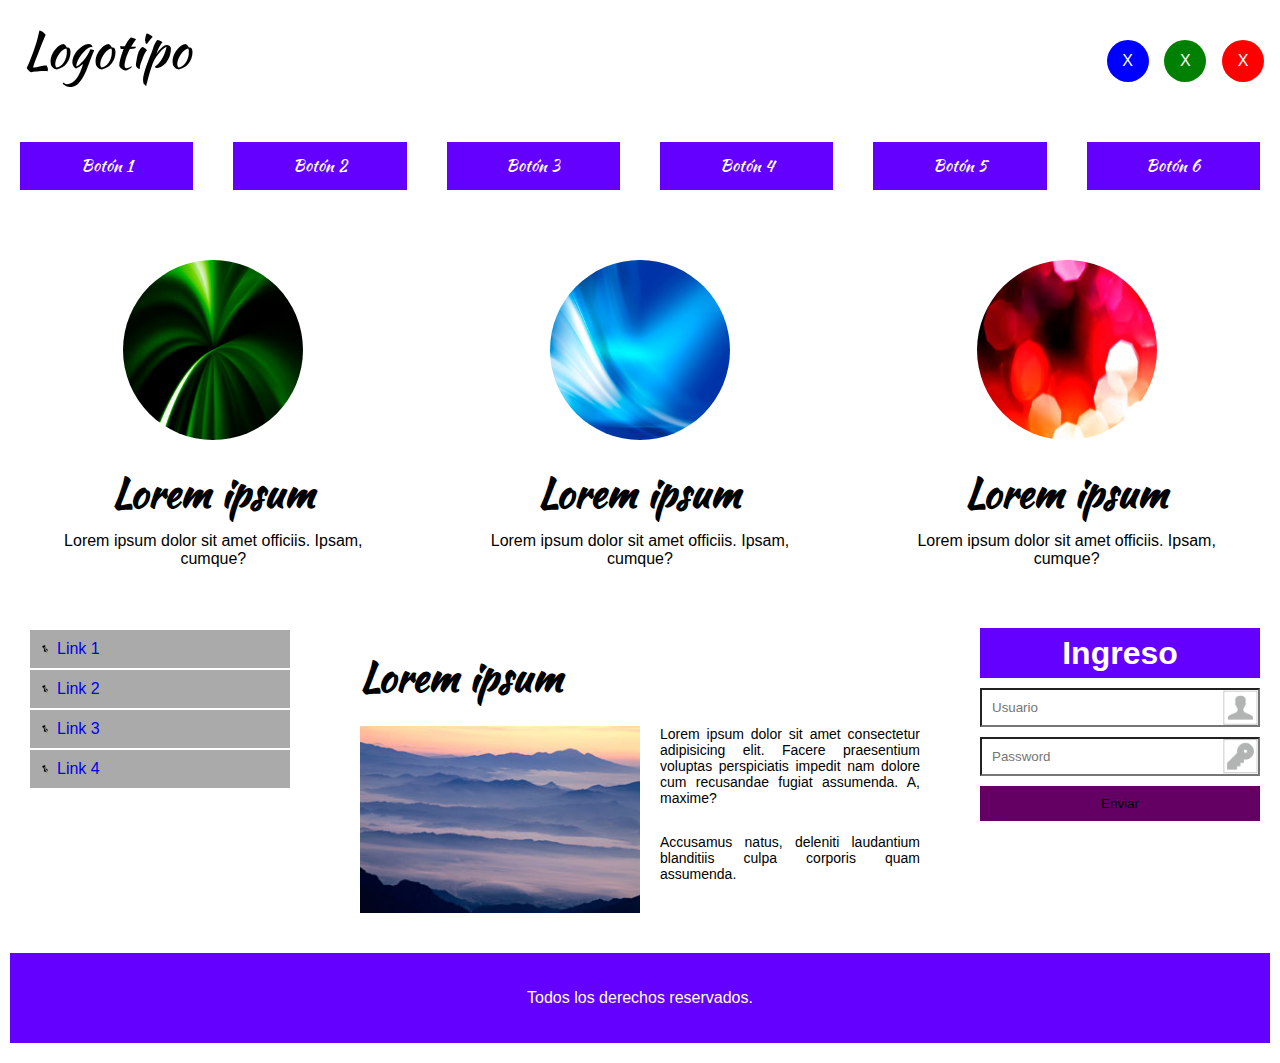
<file: index.html>
<!DOCTYPE html>
<html lang="es">
<head>
    <meta charset="UTF-8">
    <meta name="viewport" content="width=device-width, initial-scale=1.0">
    <title>Web Responsive</title>
    <link rel="icon" href="./img/img01.jpg">
    <link href='https://fonts.googleapis.com/css?family=Kaushan+Script' rel='stylesheet' type='text/css'>
    <link rel="stylesheet" href="./css/style.css">
</head>
<body>
    <div class="container">
        
        <!-- cabecera de la pagina -->
        <header class="fila">
            <div id="logo" class="col-lg-2 col-md-2 col-ms-3 col-xs-12">
                Logotipo
            </div>
            <div class="col-lg-8 col-md-8 col-ms-6 col-xs-0"></div>
            <div class="col-lg-2 col-md-2 col-ms-3 col-xs-12">
                <div class="col-lg-4 col-md-4 col-ms-4 col-xs-4">
                    <center id="icono1"><p>X</p></center>
                </div>
                <div class="col-lg-4 col-md-4 col-ms-4 col-xs-4">
                    <center id="icono2"><p>X</p></center>
                </div>
                <div class="col-lg-4 col-md-4 col-ms-4 col-xs-4">
                    <center id="icono3"><p>X</p></center>
                </div>
            </div>
        </header>
        
        <!-- seccion 1  -->
        <nav class="fila">
            <ul>
                <li class="col-lg-2 col-md-2 col-sm-6 col-xs-12"><a href="#">Botón 1</a></li>
                <li class="col-lg-2 col-md-2 col-sm-6 col-xs-12"><a href="#">Botón 2</a></li>
                <li class="col-lg-2 col-md-2 col-sm-6 col-xs-12"><a href="#">Botón 3</a></li>
                <li class="col-lg-2 col-md-2 col-sm-6 col-xs-12"><a href="#">Botón 4</a></li>
                <li class="col-lg-2 col-md-2 col-sm-6 col-xs-12"><a href="#">Botón 5</a></li>
                <li class="col-lg-2 col-md-2 col-sm-6 col-xs-12"><a href="#">Botón 6</a></li>
            </ul>
        </nav>
        
        <!-- seccion 2 -->
        <section id="section2" class="fila">

            <div class="col-lg-4 col-md-4 col-sm-4 col-xs-12">   
                <center>
                    <img src="img/img01.jpg">
                    <h1>Lorem ipsum</h1>
                    <p>Lorem ipsum dolor sit amet officiis. Ipsam, cumque?</p>
                </center>    
            </div>

            <div class="col-lg-4 col-md-4 col-sm-4 col-xs-12">   
                <center>
                    <img src="img/img02.jpg">
                    <h1>Lorem ipsum</h1>
                    <p>Lorem ipsum dolor sit amet officiis. Ipsam, cumque?</p>
                </center>    
            </div>

            <div class="col-lg-4 col-md-4 col-sm-4 col-xs-12">   
                <center>
                    <img src="img/img03.jpg">
                    <h1>Lorem ipsum</h1>
                    <p>Lorem ipsum dolor sit amet officiis. Ipsam, cumque?</p>
                </center>    
            </div>

        </section>
        
        <!-- seccion 3 -->
        <section id="section3" class="fila">
            
            <aside id="izq" class="col-lg-3 col-md-3 col-sm-3 col-xs-12">
                <ul>
                    <li><a href="#">Link 1</a></li>
                    <li><a href="#">Link 2</a></li>
                    <li><a href="#">Link 3</a></li>
                    <li><a href="#">Link 4</a></li>
                </ul>
            </aside>

            <article class="col-lg-6 col-md-6 col-sm-6 col-xs-12">
                    <h1>Lorem ipsum</h1>
                    <p><img src="img/foto.jpg">Lorem ipsum dolor sit amet consectetur adipisicing elit. Facere praesentium voluptas perspiciatis impedit nam dolore cum recusandae fugiat assumenda. A, maxime? </p>
                    <br>
                    <p>Accusamus natus, deleniti laudantium blanditiis culpa corporis quam assumenda.</p>
            </article>

            <aside id="der" class="col-lg-3 col-md-3 col-sm-3 col-xs-12">
                <h1>Ingreso</h1>
                <form>
                    <input type="text" placeholder="Usuario">
                    <input type="password" placeholder="Password">
                    <input type="submit" value="Enviar">   
                </form>
            </aside>
        </section>

        <!-- pie de pagina -->
        
        <footer class="fila">
            <div class="col-lg-12 col-md-12 col-sm-12 col-xs-12">Todos los derechos reservados. </div>
        </footer>
    </div>
</body>
</html>
</file>
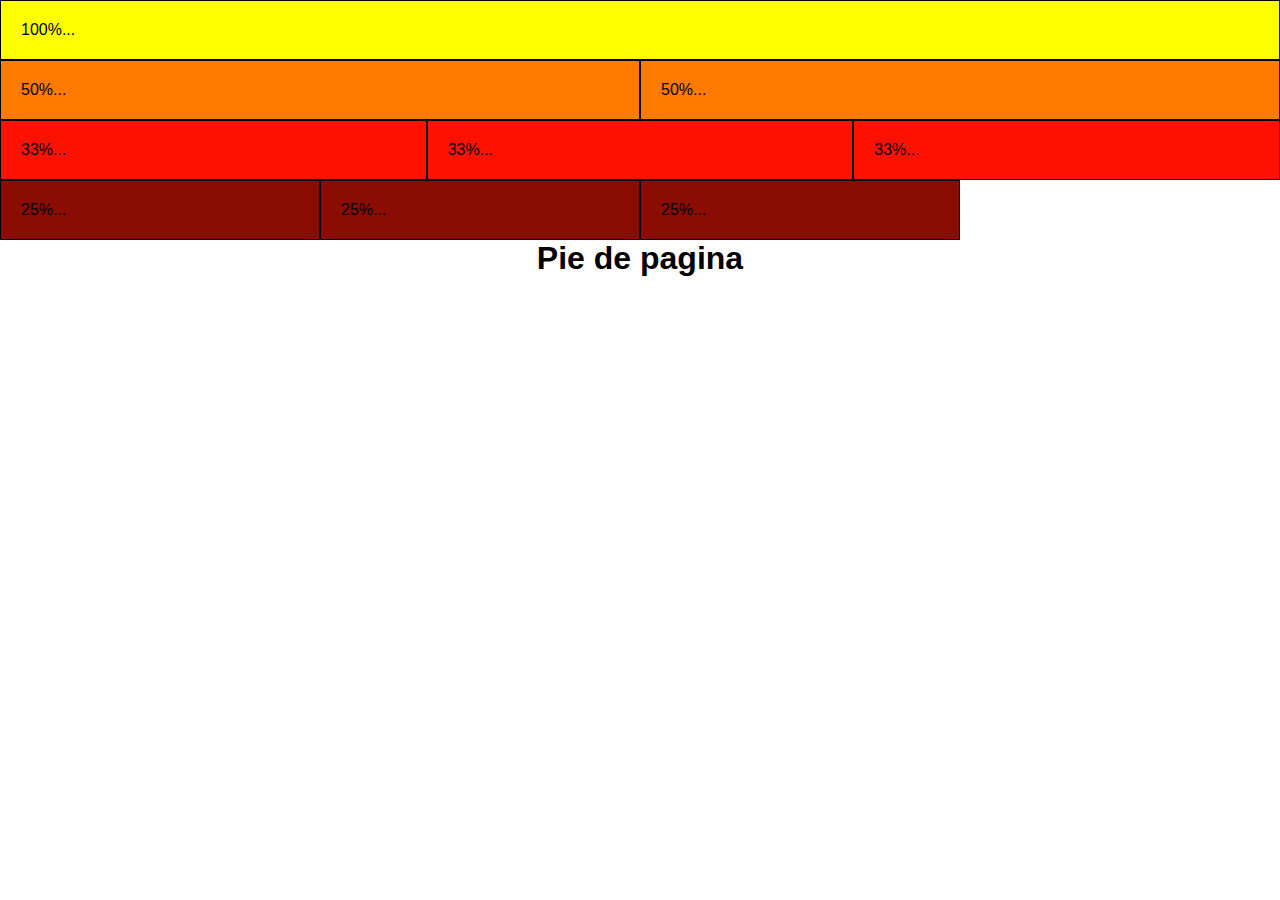
<file: columnas.html>
<!DOCTYPE html>
<html lang="en">
<head>
    <meta charset="UTF-8">
    <meta name="viewport" content="width=device-width, initial-scale=1.0">
    <title>Document</title>
    <link rel="stylesheet" href="css/columnas.css">
</head>
<body>
    <div class="container">
        <div class="fila">
            <div class="col-12">100%...</div>
        </div>

        <div class="fila">
            <div class="col-6">50%...</div>
            <div class="col-6">50%...</div>
        </div>

        <div class="fila">
            <div class="col-4">33%...</div>
            <div class="col-4">33%...</div>
            <div class="col-4">33%...</div>
        </div>

        <div class="fila">
            <div class="col-3">25%...</div>
            <div class="col-3">25%...</div>
            <div class="col-3">25%...</div>
        </div>
        <h1 class="pie">Pie de pagina</h1>
    </div>
</body>
</html>
</file>
<file: css/style.css>
/* 
utilizamos media query introducido por css3
utilizando la palabra clave @media para incluir bloques css que deben cumplir una condicion para aplicarse 
*/

/* aplicamos estilo global a toda la pagina utilizando "*"  */
*{
    margin:0px;
    padding: 0px;
    list-style: none;
    text-decoration: none;
    font-family: sans-serif;
    box-sizing: border-box; /* aseguramos que border y padding esten incluidos en el ancho y altura de los elementos */
    
}

.container{
 position: relative;
 margin: auto; /* para que este centrado*/
 width: 100%; /* ocupe todo el ancho */
 height: auto; /* altura automatico*/
}

/* SECCION 1 CABECERA */
/* aplica etiqueta header id logo  */
header #logo{
    font-family: 'Kaushan Script', cursive;
    font-size: 50px;
    text-align: center;
    line-height: 60px; /* dimension de la altura del texto*/
}

header center p{
    text-align: center;
    width: 42px;
    line-height: 42px;
    border-radius: 100%; /* redondea los bordes */
    background: #ccc;
    color: white;
}

header #icono1 p{
    background: blue;
}

header #icono2 p{
    background: green;
}

header #icono3 p{
    background: red;
}

/*
	SECCION 1 BOTONES
*/

nav ul li{
	padding: 10px;
	text-align: center;
}

nav ul li a{
	display: block; /* visualizar en bloques, genera mas cuerpo a la etiqueta	 */
	background: rgba(100,0, 255, 1);
	font-family: 'Kaushan Script', cursive;
	color: white;
	line-height: 48px; /* altura del bloque */
}

/* agregamos un cambio de color cuando paso el puntero por encima del boton */
nav ul li a:hover{
	background: rgb(73, 18, 73);
}

/* agregamos un cambio de color cuando se selecciono un boton */
nav ul li a:active {
	background: rgb(208, 48, 230);
}

/*
SECCION 2 Imagen + descripcion
*/
/* para el id y clase agregamos padding*/
#section2 center{
	padding: 20px;
}

/* le damos el mismo tamaño a las imagenes y las redondeamos */

#section2 img{
	height: 200px;
	width: 200px;
	border-radius: 100%;
	padding: 10px;
}

#section2 h1{
	padding: 10px;
	font-family: 'Kaushan Script', cursive;
    font-size: 40px;
    text-align: center;

}

#section2 h1{
	padding: 10px;
    text-align: center;

}

/*
SECCION 3 
*/

#section3 aside ul li{
	background: #aaa;
	padding: 10px; /* Margen interno */
	margin: 2px 10px; /* Margen externo 2 vertical 10 horizontal*/
	list-style: square;
	list-style-position: inside;
	list-style-image: url(../img/lista.png);
}

#section3 article h1{
	font-family: 'Kaushan Script', cursive;
	font-size: 40px;
	margin: 20px;
}

#section3 article p img{
	float: left; /* que flote a la izquierda */
	margin-right: 20px;
}

#section3 article p{
	margin: 5px 20px;
	font-size: 14px;
	text-align: justify;
}

#section3 aside#der h1{
	line-height: 50px;
	text-align: center;
	background: rgba(100,0,255,1);
	color: white;
	margin-bottom: 5px;
}

#section3 aside#der input{
	width: 100%;
	padding: 10px;
	margin: 5px 0px
}

#section3 aside#der input[type="text"]{
	background: url(../img/usuario.png);
	background-position: right;
	background-size: contain;
	background-repeat: no-repeat;
}

#section3 aside#der input[type="text"]{
	background: url(../img/usuario.png);
	background-position: right;
	background-size: contain;
	background-repeat: no-repeat;
}

#section3 aside#der input[type="password"]{
	background: url(../img/password.png);
	background-position: right;
	background-size: contain;
	background-repeat: no-repeat;
}

#section3 aside#der input[type="submit"]{
	background-color: rgba(100,0,100, 5);
	border: 0;
}

/*
SECTION 4
*/

footer{
	padding: 20px 10px;
} 

footer div{
	background: rgba(100, 0, 255, 1);
	text-align: center;
	line-height: 50px;
	color: white;
}

/* GENERAL */

.fila {
    position: relative;
    margin: auto; /* para que este centr */
    width: 100%; /* ocupe todo el ancho */
    height: auto; /* altura automatico*/
    clear: both; /* para que respete las cajas dentro de la fila */
    display: table; /* que nada se superponga a nivel de las filas */
}

/* generalizamos todas las clases que comiencen con col- aplicamos estos estilos */
[class*="col-"]{
    /* border: 1px solid black; tamaño color borde */
    float: left; /* permite que la caja flote a su derecha */
    padding: 20px;
}

/*
PANTALLA LARGE LG desde 1200px de ancho en adelante 
*/

@media(min-width: 1200px){
	.col-lg-12{width:100%;}
	.col-lg-11{width:91.66666667%;}
	.col-lg-10{width:83.33333333%;}
	.col-lg-9{width:75%;}
	.col-lg-8{width:66.66666667%;}
	.col-lg-7{width:58.33333333%;}
	.col-lg-6{width:50%;}
	.col-lg-5{width:41.66666667%;}
	.col-lg-4{width: 33.33333333%;}
	.col-lg-3{width: 25%;}
	.col-lg-2 {width: 16.66666667%;}
    .col-lg-1 {width: 8.33333333%;}
	.col-lg-0 {display: none;}
	
	#section3 article p img{
		width: 50%;
	}
}




/*
PANTALLA MEDIUM md - desde 992 a 1199 px 
*/

@media(min-width: 992px) and (max-width: 1199px){
	.col-md-12{width:100%;}
	.col-md-11{width:91.66666667%;}
	.col-md-10{width:83.33333333%;}
	.col-md-9{width:75%;}
	.col-md-8{width:66.66666667%;}
	.col-md-7{width:58.33333333%;}
	.col-md-6{width:50%;}
	.col-md-5{width:41.66666667%;}
	.col-md-4{width: 33.33333333%;}
	.col-md-3{width: 25%;}
	.col-md-2 {width: 16.66666667%;}
	.col-md-1 {width: 8.33333333%;}
	.col-md-0 {display: none;}
	
	#section3 article p img{
		width: 60%;
	}
}

/*
PANTALLA TABLET - SMALL sm - desde 768 a 991 px 
*/

@media(min-width: 768px) and (max-width: 991px){
	.col-ms-12{width:100%;}
	.col-ms-11{width:91.66666667%;}
	.col-ms-10{width:83.33333333%;}
	.col-ms-9{width:75%;}
	.col-ms-8{width:66.66666667%;}
	.col-ms-7{width:58.33333333%;}
	.col-ms-6{width:50%;}
	.col-ms-5{width:41.66666667%;}
	.col-ms-4{width: 33.33333333%;}
	.col-ms-3{width: 25%;}
	.col-ms-2 {width: 16.66666667%;}
    .col-ms-1 {width: 8.33333333%;}
	.col-ms-0 {display: none;}
	
	#section3 article p img{
		width: 100%;
		margin-bottom: 20px;
	}
}

/*
PANTALLA PHOPE - EXTRA SMALL xs - desde 768 a 991 px 
*/

@media(max-width: 767px){
	.col-xs-12{width:100%;}
	.col-xs-11{width:91.66666667%;}
	.col-xs-10{width:83.33333333%;}
	.col-xs-9{width:75%;}
	.col-xs-8{width:66.66666667%;}
	.col-xs-7{width:58.33333333%;}
	.col-xs-6{width:50%;}
	.col-xs-5{width:41.66666667%;}
	.col-xs-4{width: 33.33333333%;}
	.col-xs-3{width: 25%;}
	.col-xs-2 {width: 16.66666667%;}
    .col-xs-1 {width: 8.33333333%;}
	.col-xs-0 {display: none;}
	
	#section3 article p img{
		width: 100%;
		margin-bottom: 20px;
	}
}

.pie {
    width: 100%;
    text-align: center;
}
</file>
<file: css/columnas.css>
/* aplicamos estilo global a toda la pagina utilizando "*"  */
*{
    margin:0px;
    padding: 0px;
    list-style: none;
    text-decoration: none;
    font-family: sans-serif;
    box-sizing: border-box; /* aseguramos que border y padding esten incluidos en el ancho y altura de los elementos */
    
}

.container{
 position: relative;
 margin: auto; /* para que este centrado*/
 width: 100%; /* ocupe todo el ancho */
 height: auto; /* altura automatico*/
}


.fila {
    position: relative;
    margin: auto; /* para que este centr */
    width: 100%; /* ocupe todo el ancho */
    height: auto; /* altura automatico*/
    clear: both; /* para que respete las cajas dentro de la fila */
    display: table; /* que nada se superponga a nivel de las filas */
}

/* generalizamos todas las clases que comiencen con col- aplicamos estos estilos */
[class*="col-"]{
    border: 1px solid black; /* tamaño color borde */
    float: left; /* permite que la caja flote a su derecha */
    padding: 20px;
}


.col-12 {
    width: 100%; /* esta caja va a ocupar el 100% */
    background:yellow; /* color de fondo */
}

.col-6 {
    width: 50%; /* esta caja va a ocupar el 100% */
    background:rgb(255, 123, 0); /* color de fondo */
}

.col-4 {
    width: 33.33333333%; /* esta caja va a ocupar el 100% */
    background:rgb(255, 17, 0); /* color de fondo */
}

.col-3 {
    width: 25%; /* esta caja va a ocupar el 100% */
    background:rgb(138, 12, 3); /* color de fondo */
}

.pie {
    width: 100%;
    text-align: center;
}
</file>
